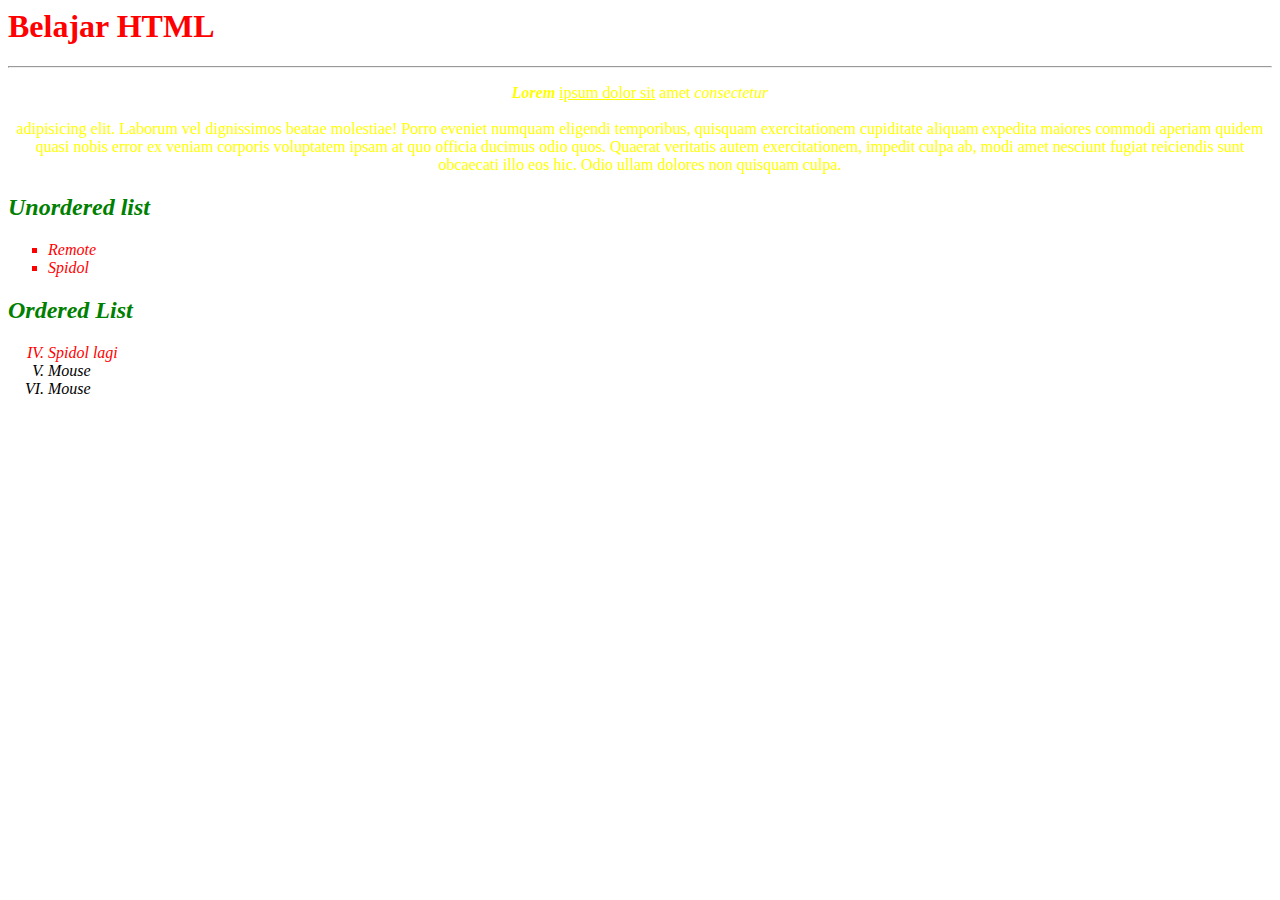
<file: index.html>
<html>

<head>
    <title>Belajar</title>
    <!--internal css-->
    <style>
        .merah {
            color: red;
        }
    </style>

    <link rel="stylesheet" href="style.css">

</head>
<body>
<!--inline css-->
<h1 style="color: #F00; font-family: georgia;">Belajar HTML</h1>
<hr>
<p align="center">
    <b><i>Lorem</i></b> <u>ipsum dolor sit</u> amet <i>consectetur</i> <br> <br> adipisicing elit. Laborum vel
    dignissimos beatae molestiae! Porro eveniet numquam eligendi temporibus, quisquam exercitationem cupiditate
    aliquam expedita maiores commodi aperiam quidem quasi nobis error ex veniam corporis voluptatem ipsam at quo
    officia ducimus odio quos. Quaerat veritatis autem exercitationem, impedit culpa ab, modi amet nesciunt
    fugiat reiciendis sunt obcaecati illo eos hic. Odio ullam dolores non quisquam culpa.</p>

<!-- membuat list -->
<h2>Unordered list</h2>

<ul type="square" class="merah miring">

    <li>Remote</li>
    <li>Spidol</li>
</ul>
<h2>Ordered List</h2>

<ol type="I" start="4" class="miring">

    <li class="merah">Spidol lagi</li>
    <li>Mouse</li>
    <li>Mouse</li>
</ol>

<!-- buat tabel -->
</body>

</html>

<!-- hidupkan apache pada xampp
buka browser, buka alamat
localhost/200101003/index.html -->
</file>
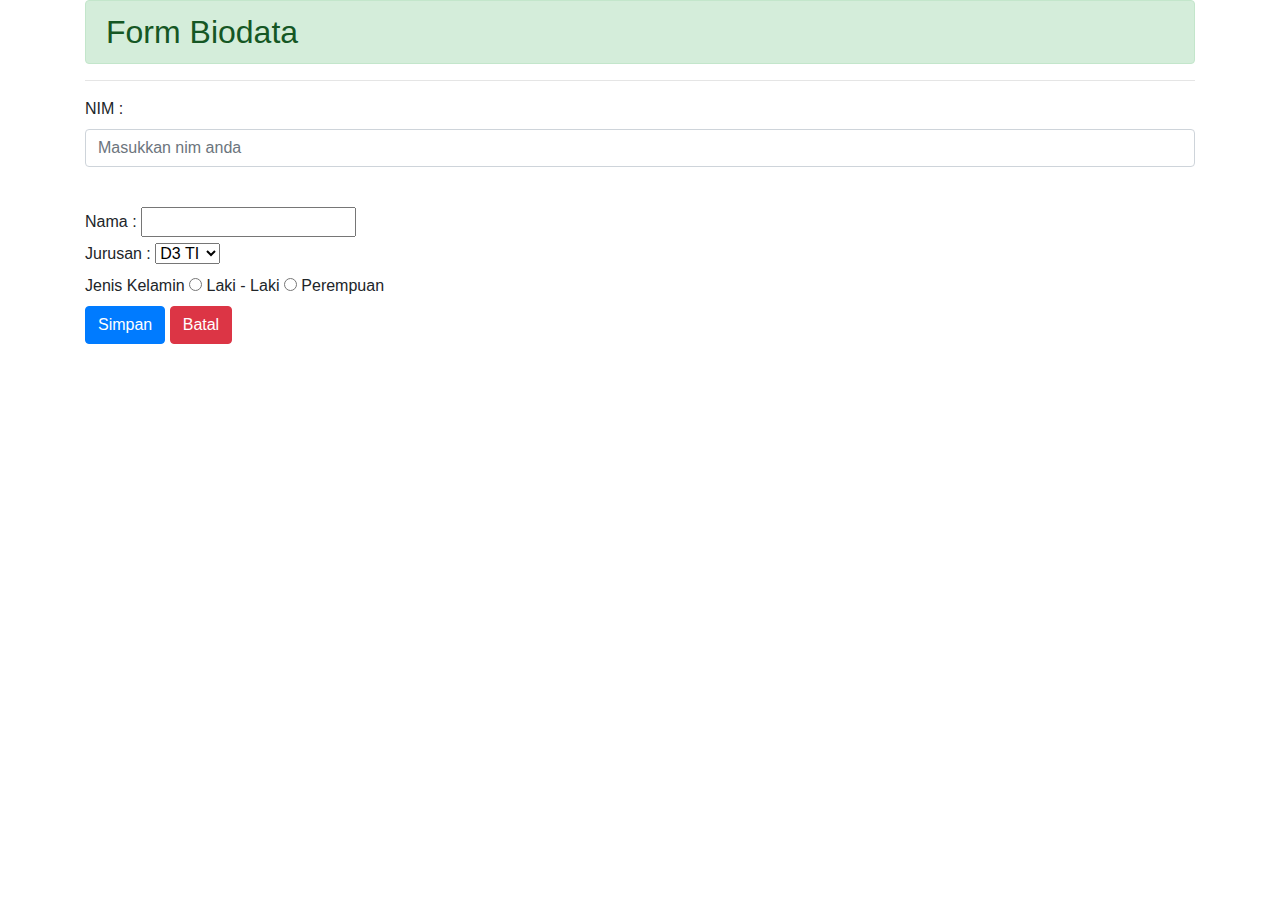
<file: form.html>
<!DOCTYPE html>
<html>
<head>
	<title>Form</title>

	<link rel="stylesheet" href="bootstrap/css/bootstrap.css">

</head>
<body>
	<div class="container">

		<h2 class="alert alert-success">Form Biodata</h2>
		<hr>

		<form method="post" action="#">

			<div class="form-group">

				<label>NIM : </label>
				<input class="form-control" type="text" name="txtnim" size="15" maxlength="10" placeholder="Masukkan nim anda">

			</div>

			<br>
			<label>Nama :</label>
			<input type="text" name="txtnama">

			<br>
			<label for="">Jurusan : </label>
			<select name="optjurusan" id="">
				<option value="d3ti">D3 TI</option>
				<option value="d3mi">D3 MI</option>
			</select>

			<br>
			<label for="">Jenis Kelamin</label>

			<input type="radio" value="L" name="rbjk"> 
			Laki - Laki

			<input type="radio" value="P" name="rbjk"> Perempuan

			<br>
			<input class="btn btn-primary" type="submit" value="Simpan">
			<input class="btn btn-danger" type="reset" value="Batal">

		</form>

	</div>
</body>
</html>
</file>
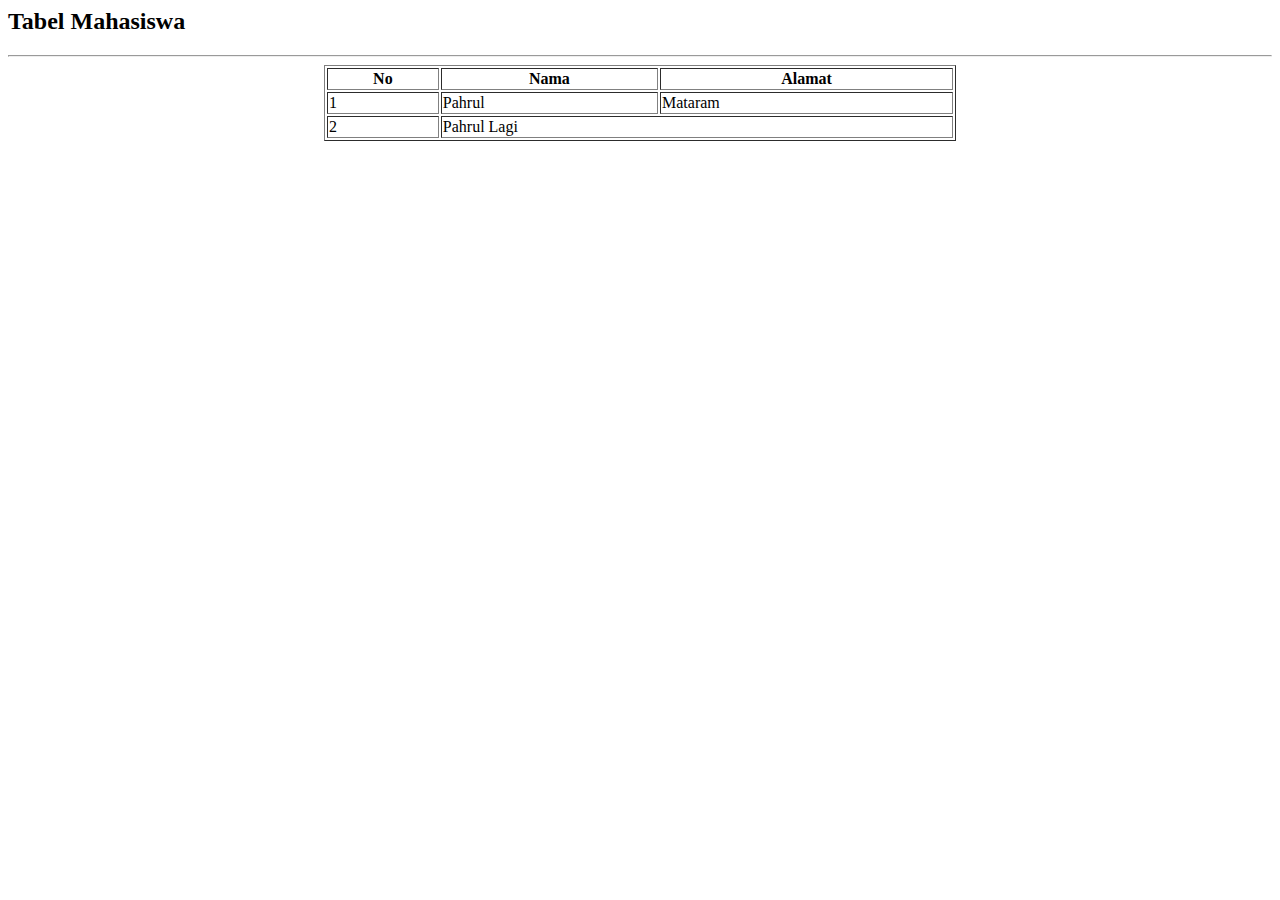
<file: tabel.html>
<html>

<head>
    <title>Membuat Tabel Mahasiswa</title>
</head>

<body>
    <h2>Tabel Mahasiswa</h2>
    <hr>
    <!-- tabel mahaasiswa -->
    <table border="1" width='50%' align="center">
        <thead>
            <tr>
                <th>No</th>
                <th>Nama</th>
                <th>Alamat</th>
            </tr>
        </thead>

        <tbody>
            <tr>
                <td>1</td>
                <td>Pahrul</td>
                <td>Mataram</td>
            </tr>
             <tr>
                <td>2</td>
                <td colspan="2">Pahrul Lagi</td>
            </tr>
        </tbody>

    </table>
</body>
</html>
</file>
<file: style.css>
.miring {
    font-style: italic;
}

h2 {
    color: green;
    font-style: italic;
}

p {
    color: yellow;
}
</file>
